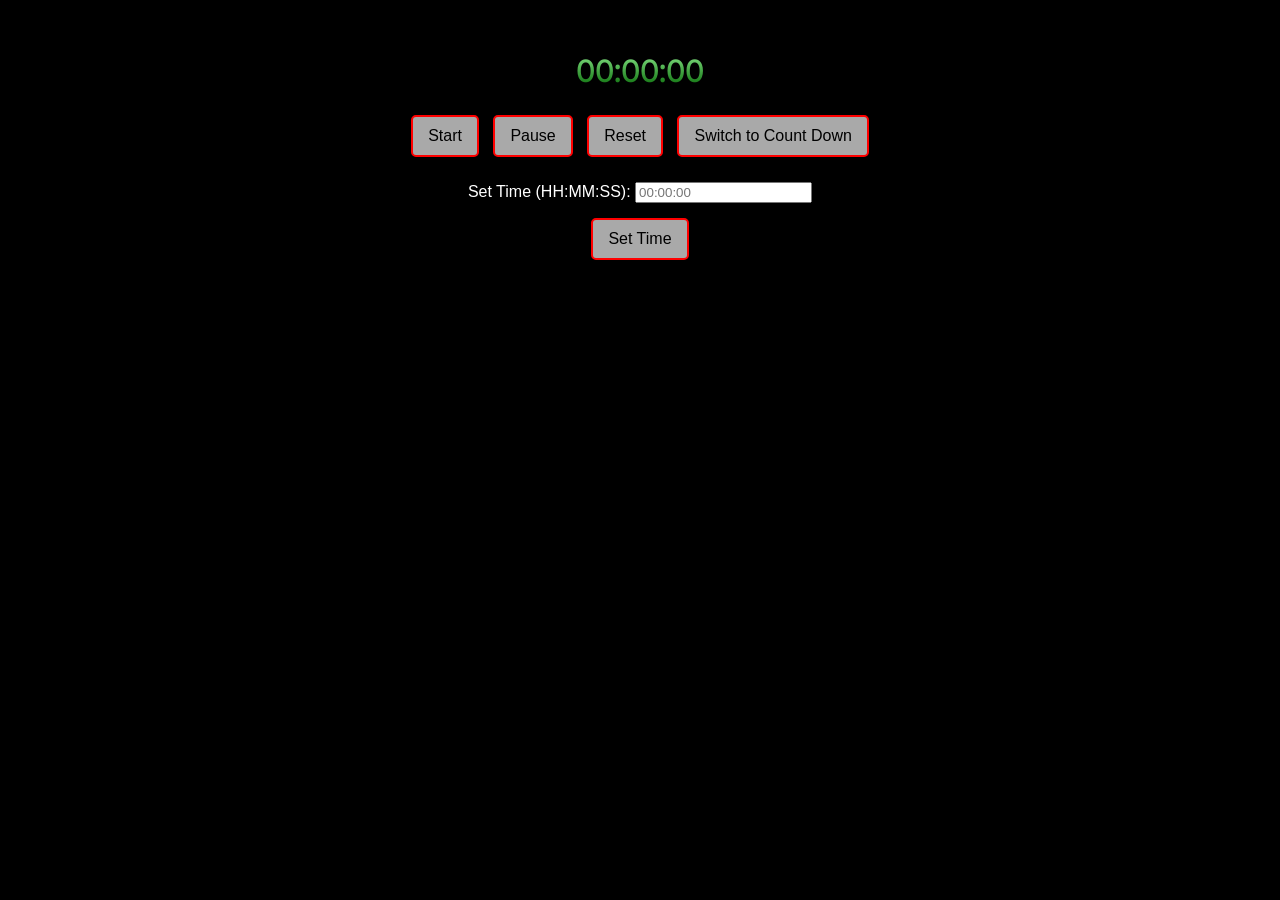
<file: index.html>
<!DOCTYPE html>
<html lang="en">
<head>
  <meta charset="UTF-8">
  <meta name="viewport" content="width=device-width, initial-scale=1.0">
  <title>Count Up and Down Clock</title>
  <link rel="stylesheet" href="timer.css">
</head>
<body>
  <div class="clock-container">
    <div class="time-display" id="timeDisplay">00:00:00</div>
    <div class="controls">
      <button onclick="startClock()">Start</button>
      <button onclick="pauseClock()">Pause</button>
      <button onclick="resetClock()">Reset</button>
      <button onclick="toggleMode()">Switch to <span id="mode">Count Down</span></button>
    </div>
    <div class="set-time">
      <label for="startTime">Set Time (HH:MM:SS):</label>
      <input type="text" id="startTime" placeholder="00:00:00">
      <button class="settime" onclick="setInitialTime()">Set Time</button>
    </div>
  </div>
  <script src="timer.js"></script>
</body>
</html>
</file>
<file: timer.css>
@import url('https://fonts.googleapis.com/css2?family=Lexend+Deca&display=swap');
body {
  background-color: black;
  color: white;
  font-family: Arial, sans-serif;
  text-align: center;
  margin-top: 50px;
  }
  .clock-container {
    display: inline-block;
    text-align: center;
  }
  .time-display {
    font-size: 2em;
    margin-bottom: 20px;
    background-image: linear-gradient(to bottom, lightgreen, darkgreen);
    font-family: "Lexend Deca", serif;
    color: transparent;
    background-clip: text;
  }
  .controls button:hover, .set-time button:hover{
    color: red;
  }
  .controls button{
    margin: 5px;
  }
  .controls button, .set-time button {  
    padding: 10px 15px;
    font-size: 1em;
    color: black;
    background: darkgray;
    border-radius: 5px;
    border:2px solid red;
  }
  .settime{
    display: block;
    margin-top: 15px;
    margin-left: auto;
    margin-right: auto;
  }
  .set-time {
    margin-top: 20px;
  }
  .lexend-deca-dwonloadedfont {
    font-family: "Lexend Deca", serif;
    font-optical-sizing: auto;
    font-weight: 400;
    font-style: normal;
  }
</file>
